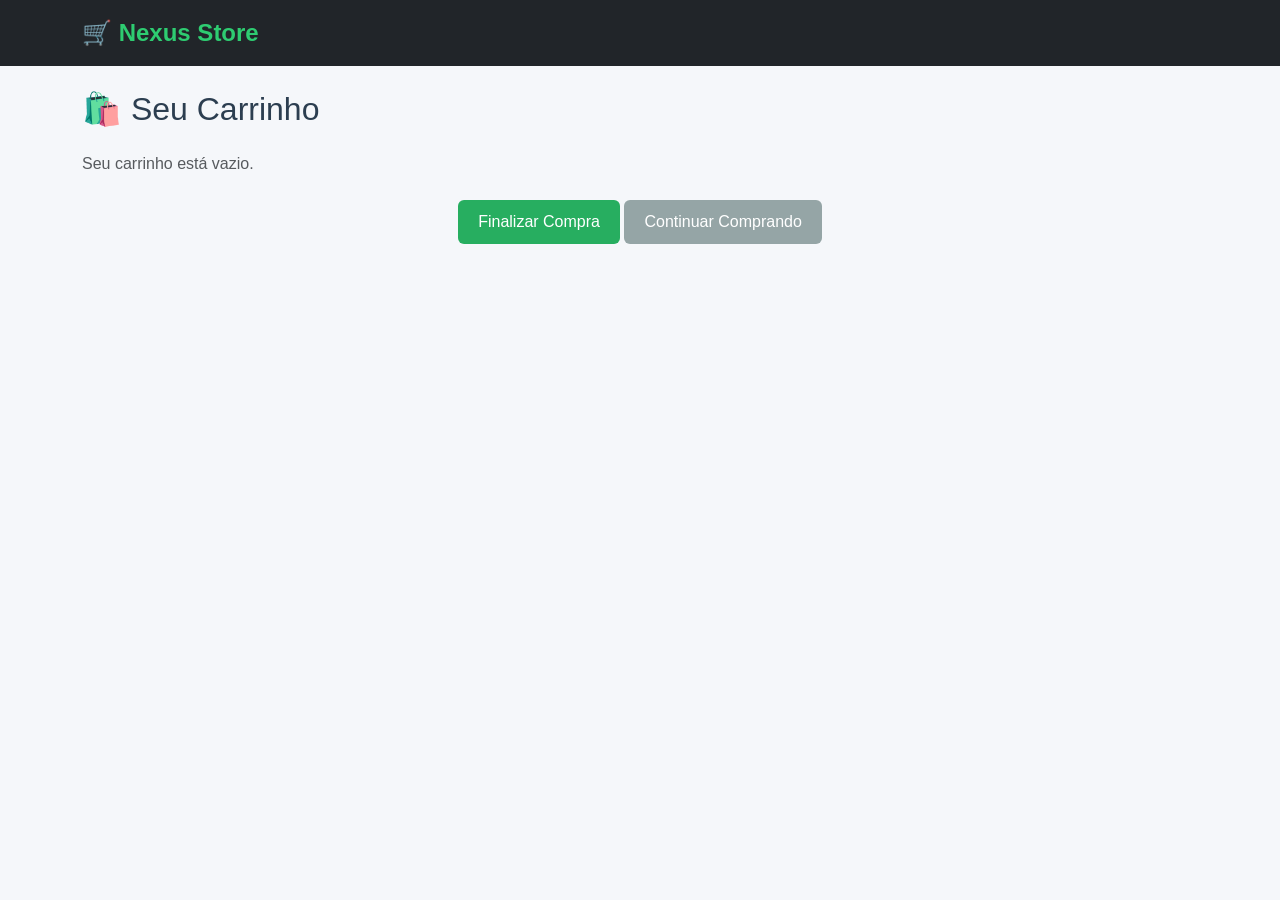
<file: carrinho.html>
<!DOCTYPE html>
<html lang="pt-BR">

<head>
    <meta charset="UTF-8" />
    <meta name="viewport" content="width=device-width, initial-scale=1" />
    <title>Seu Carrinho - Nexus Store</title>
    <link href="https://cdn.jsdelivr.net/npm/bootstrap@5.3.7/dist/css/bootstrap.min.css" rel="stylesheet"
        integrity="sha384-LN+7fdVzj6u52u30Kp6M/trliBMCMKTyK833zpbD+pXdCLuTusPj697FH4R/5mcr" crossorigin="anonymous">
    <link rel="stylesheet" href="style.css" />
</head>

<body>

    <nav class="navbar navbar-expand-lg navbar-dark bg-dark">
        <div class="container">
            <a class="navbar-brand" href="index.html">🛒 Nexus Store</a>
        </div>
    </nav>

    <main class="container my-4">
        <h2>🛍️ Seu Carrinho</h2>
        <div id="carrinho" class="my-4"></div>

        <div class="actions">
            <button id="btnFinalizar" class="btn btn-success">Finalizar Compra</button>
            <a href="index.html" class="btn btn-secondary">Continuar Comprando</a>
        </div>
    </main>

    <script src="script.js"></script>
    <script src="carrinho.js"></script>

</body>

</html>
</file>
<file: style.css>
/* Paleta Azul escuro(#34495e) + cinza claro(#ecf0f1) + verde suave(#2ecc71) */

body, html {
  margin: 0;
  padding: 0;
  font-family: sans-serif;
  background-color: #f5f7fa;
  color: #2c3e50;
}

nav.navbar {
  background-color: #34495e;
  padding: 10px;
}

nav.navbar .navbar-brand {
  color: #2ecc71;
  font-weight: bold;
  font-size: 1.5rem;
  text-decoration: none;
}

nav.navbar .nav-link {
  color: #ecf0f1;
  margin-right: 15px;
  text-decoration: none;
}

nav.navbar .nav-link:hover {
  color: #2ecc71;
}

nav.navbar .btn-outline-light {
  color: #2ecc71;
  border: 1px solid #2ecc71;
  background: none;
  padding: 5px 10px;
  text-decoration: none;
}

#iconCarrinho {
  background-color: #e67e22;
  color: white;
  font-size: 0.75rem;
  padding: 2px 5px;
}

.card {
  background: white;
  border: 1px solid #ecf0f1;
  border-radius: 8px;
  padding: 10px;
  margin: 10px;
  text-align: center;
}

.card img {
  width: 100%;
  max-height: 200px;
  object-fit: contain;
  margin-bottom: 10px;
}

.carrinho-item-card {
  display: flex;
  align-items: center;
  background: white;
  border: 1px solid #ecf0f1;
  margin-bottom: 15px;
  padding: 10px;
  gap: 15px;
}

.carrinho-item-card img {
  width: 120px;
  height: 120px;
  object-fit: cover;
  border-radius: 8px;
}

.carrinho-item-details {
  flex: 1;
}

.carrinho-item-details h5 {
  margin: 0 0 8px 0;
  color: #27ae60;
  font-size: 1.1rem;
}

.carrinho-item-details p {
  margin: 4px 0;
  font-size: 0.95rem;
}

.carrinho-item-actions button {
  background-color: #e67e22;
  border: none;
  color: white;
  padding: 8px 15px;
  font-weight: bold;
  border-radius: 6px;
  cursor: pointer;
}

.carrinho-item-actions button:hover {
  background-color: #d35400;
}

.actions {
  margin-top: 20px;
  text-align: center;
}

.actions .btn-success {
  background-color: #27ae60;
  border: none;
  color: white;
  padding: 10px 20px;
}

.actions .btn-secondary {
  background-color: #95a5a6;
  border: none;
  color: white;
  padding: 10px 20px;
}
</file>
